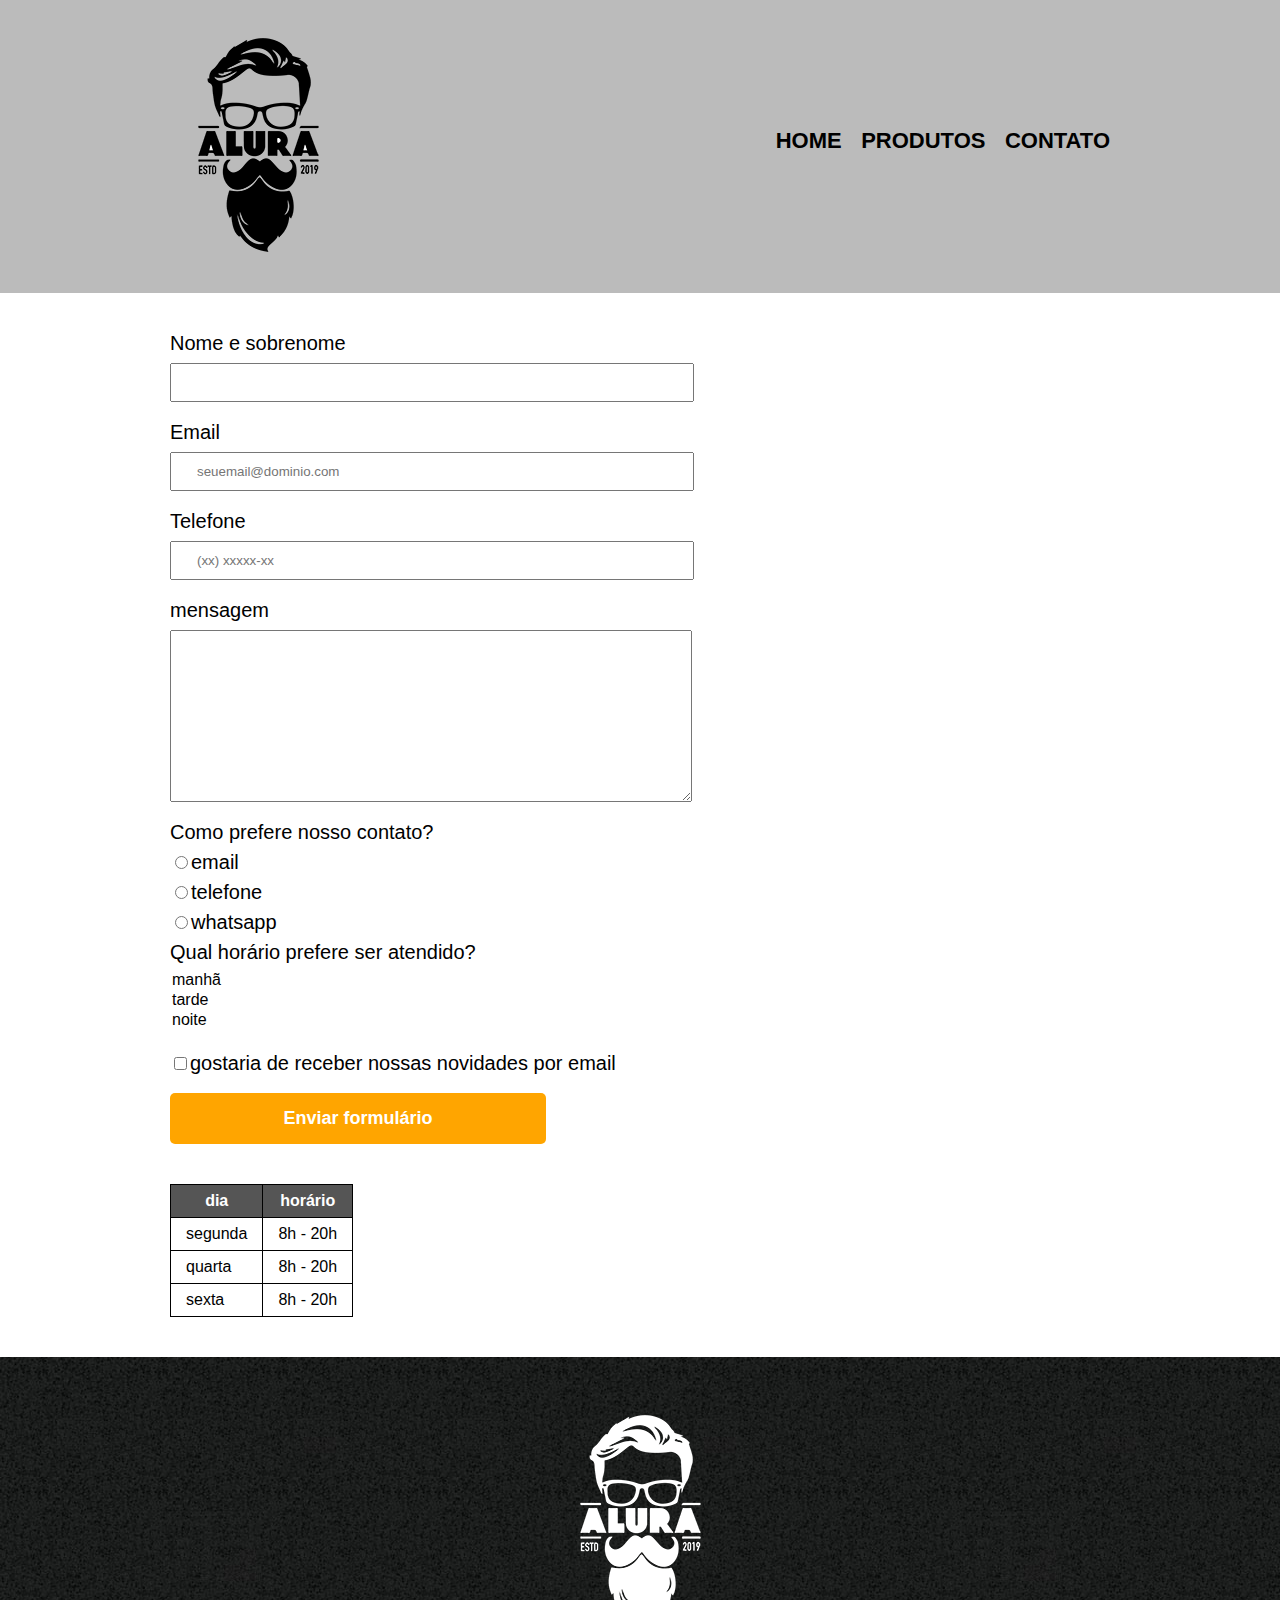
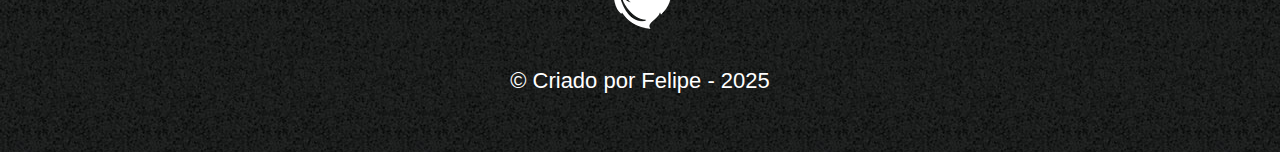
<file: contato.html>
<!DOCTYPE html>
<html>
  <head>
    <meta charset="UTF-8">
    <title>Produtos</title>
    <link rel="stylesheet" href="reset.css">
    <link rel="stylesheet" href="contato.css">
  </head>
  <body>
    <header>
      <div class="caixa">
      <h1><img src="logo.png"></h1>

      <nav>  
      <ul>
        <li><a href="index.html">Home</a></li>
        <li><a href="produtos.html">Produtos</a></li>
        <li><a href="contato.html">Contato</a></li>
      </ul>
      </nav>
      </div>
    </header>
    
    <main>
        <form>
          <label for="nomesobrenome">Nome e sobrenome</label>
          <input type="text" id="nomesobrenome" class="input-padrao" required>
  
          <label for="email">Email</label>
          <input type="email" id="email" class="input-padrao" required placeholder="seuemail@dominio.com">
  
          <label for="telefone">Telefone</label>
          <input type="tel" id="telefone" class="input-padrao" required placeholder="(xx) xxxxx-xx">
  
          <label for="mensagem">mensagem</label>
          <textarea cols="70" rows="10" id="mensagem" class="input-padrao">
          </textarea>

          <fieldset>
            <p>Como prefere nosso contato?</p>
            <label for="radio-email"><input type="radio" name="contato"value="email"id="radio-email">email</label>

            <label for="radio-telefone"><input type="radio" name="contato"value="telefone"id="radio-email">telefone</label>
            
            <label for="radio-whatsapp"><input type="radio" name="contato"value="whatsapp"id="radio-whatsapp">whatsapp</label>
          </fieldset>

          <fieldset>
            <p>Qual horário prefere ser atendido?</p>
            </select>
             <option>manhã</option>
             <option>tarde</option>
             <option>noite</option>
           </select>
          </fieldset>
          
        <label class="checkbox"><input type="checkbox">gostaria de receber nossas novidades por email</label>
          
          <input type="submit" value="Enviar formulário" class="enviar">
        </form>


       <table>
        <thead> 
          <tr>
           <th>dia</th>
           <th>horário</th>
         </tr>
       </thead>
       <tbody>
         <tr> 
       </tbody
         <tr>
           <TD>segunda</TD>
           <TD>8h - 20h</TD>
         </tr> 
        <tr>
           <TD>quarta</TD>
           <TD>8h - 20h</TD>
          </tr>
         <tr>
           <TD>sexta</TD>
           <TD>8h - 20h</TD>
          </tr>
        </tbody>
       </table>
      </main>

  <footer>
    <img src="logo-branco.png">
    <p class="copyright">&copy; Criado por Felipe - 2025</p>
  </footer>
  </body>
</html>
</file>
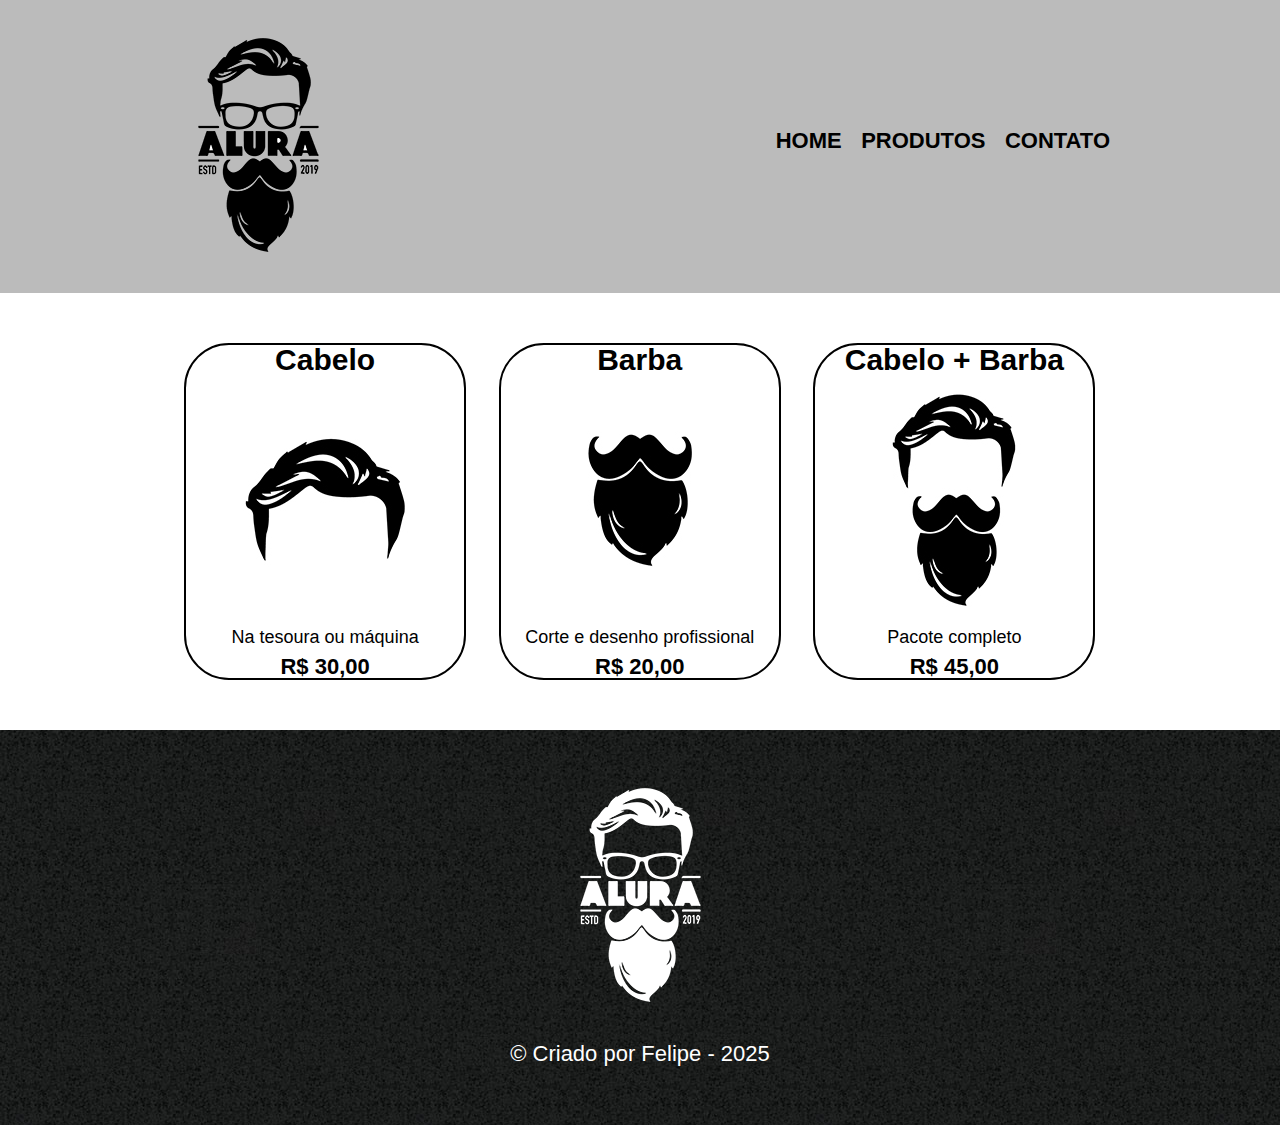
<file: produtos.html>
<!DOCTYPE html>
<html>
  <head>
    <meta charset="UTF-8">
    <title>Produtos</title>
    <link rel="stylesheet" href="reset.css">
    <link rel="stylesheet" href="produtos.css">
  </head>
  <body>
    <header>
      <div class="caixa">
      <h1><img src="logo.png"></h1>

      <nav>  
      <ul>
        <li><a href="index.html">Home</a></li>
        <li><a href="produtos.html">Produtos</a></li>
        <li><a href="contato.html">Contato</a></li>
      </ul>
      </nav>
      </div>
    </header>

  <main>
    <ul class="produtos">
      <li>
        <h2>Cabelo</h2>
        <img src="cabelo.jpg">
        <p class="produto-descricao">Na tesoura ou máquina</p>
        <p class="produto-preco">R$ 30,00</p>
      </li>
      <li>
         <h2>Barba</h2>
        <img src="barba.jpg">
        <p class="produto-descricao">Corte e desenho profissional</p>
        <p class="produto-preco">R$ 20,00</p>
      </li>
      <li>
         <h2>Cabelo + Barba</h2>
        <img src="cabelo+barba.jpg">
        <p class="produto-descricao">Pacote completo</p>
        <p class="produto-preco">R$ 45,00</p>
      </li>
    </ul>
  </main>
<!--add 18/03 -->
  <footer>
    <img src="logo-branco.png">
    <p class="copyright">&copy; Criado por Felipe - 2025</p>
  </footer>
<!--add 18/03 -->
  </body>
</html>
</file>
<file: contato.css>
@import url(produtos.css);
body{
	font-family: 'roboto', sans-serif;
}

main {
       width: 940px;
       margin: 0 auto;
 }

form {
  margin: 40px 0;
}

form label, form p {
  display:block;
  font-size: 20px;
  margin: 0 0 10px;
}

.input-padrao {
  display: block;
  margin: 0 0 20px;
  padding: 10px 25px;
  width: 50%;
}

.checkbox {
  margin: 20px 0;
}

  .enviar {
    width: 40%;
    padding: 15px 0;
    background:orange ;
    color:white;
    font-weight: bold;
    font-size: 18px;
    border: none;
    border-radius: 5px;
    transition: 1s all;
    cursor: pointer;
  }

  .enviar:hover {
    background: darkgrey;
    transform: scale(1.2);
  }

  table{
    margin: 20px 0 40px;
  }
  
  thead{
    background: #555555;
    color: white;
    font-weight: bold;
  }
  
  td, th{
    border: 1px solid black;
    padding: 8px 15px;
  }
</file>
<file: produtos.css>
body{
	font-family: 'roboto', sans-serif;
}

header {
  background:#bbbbbb;
  padding: 20px 0;
}

.caixa{
  position:relative;
  width: 940px;
  margin: 0 auto;
}

nav{
  position: absolute;
  top: 110px;
  right: 0;
}

nav li {
  display: inline;
  margin: 0 0 0 15px;
}

nav a {
  text-transform: uppercase;
  color: #000000;
  font-weight: bold;
  font-size: 22px;
  text-decoration: none;
}

nav a:hover{
  color:#d3811d;
  text-decoration: underline;
}

.produtos{
  width: 940px;
  margin: 0 auto;
  padding: 50px 0;
}

.produtos li{
  display: inline-block;
  text-align: center;
  width: 30%;
  vertical-align: top;
  margin: 0 1.5%;
  box-sizing: border-box;
  border: 2px solid black;
  border-radius: 45px;
}

.produtos h2{
  font-size: 30px;
  font-weight: bold;
}

.produto-descricao{
  font-size: 18px;
}

.produto-preco{
  font-size: 22px;
  font-weight: bold;
  margin-top: 10px;
}

.produto-descricao{
  font-size: 18px;
}

.produto-preco{
  font-size: 22px;
  font-weight: bold;
  margin-top: 10px;
}
/*add 18/03*/
footer{
  text-align: center;
  background: url("bg.jpg");
  padding: 40px 0;
}
/*add 18/03*/
.copyright{
  color: white;
  font-size: 22px;
  margin: 20px auto;
}
</file>
